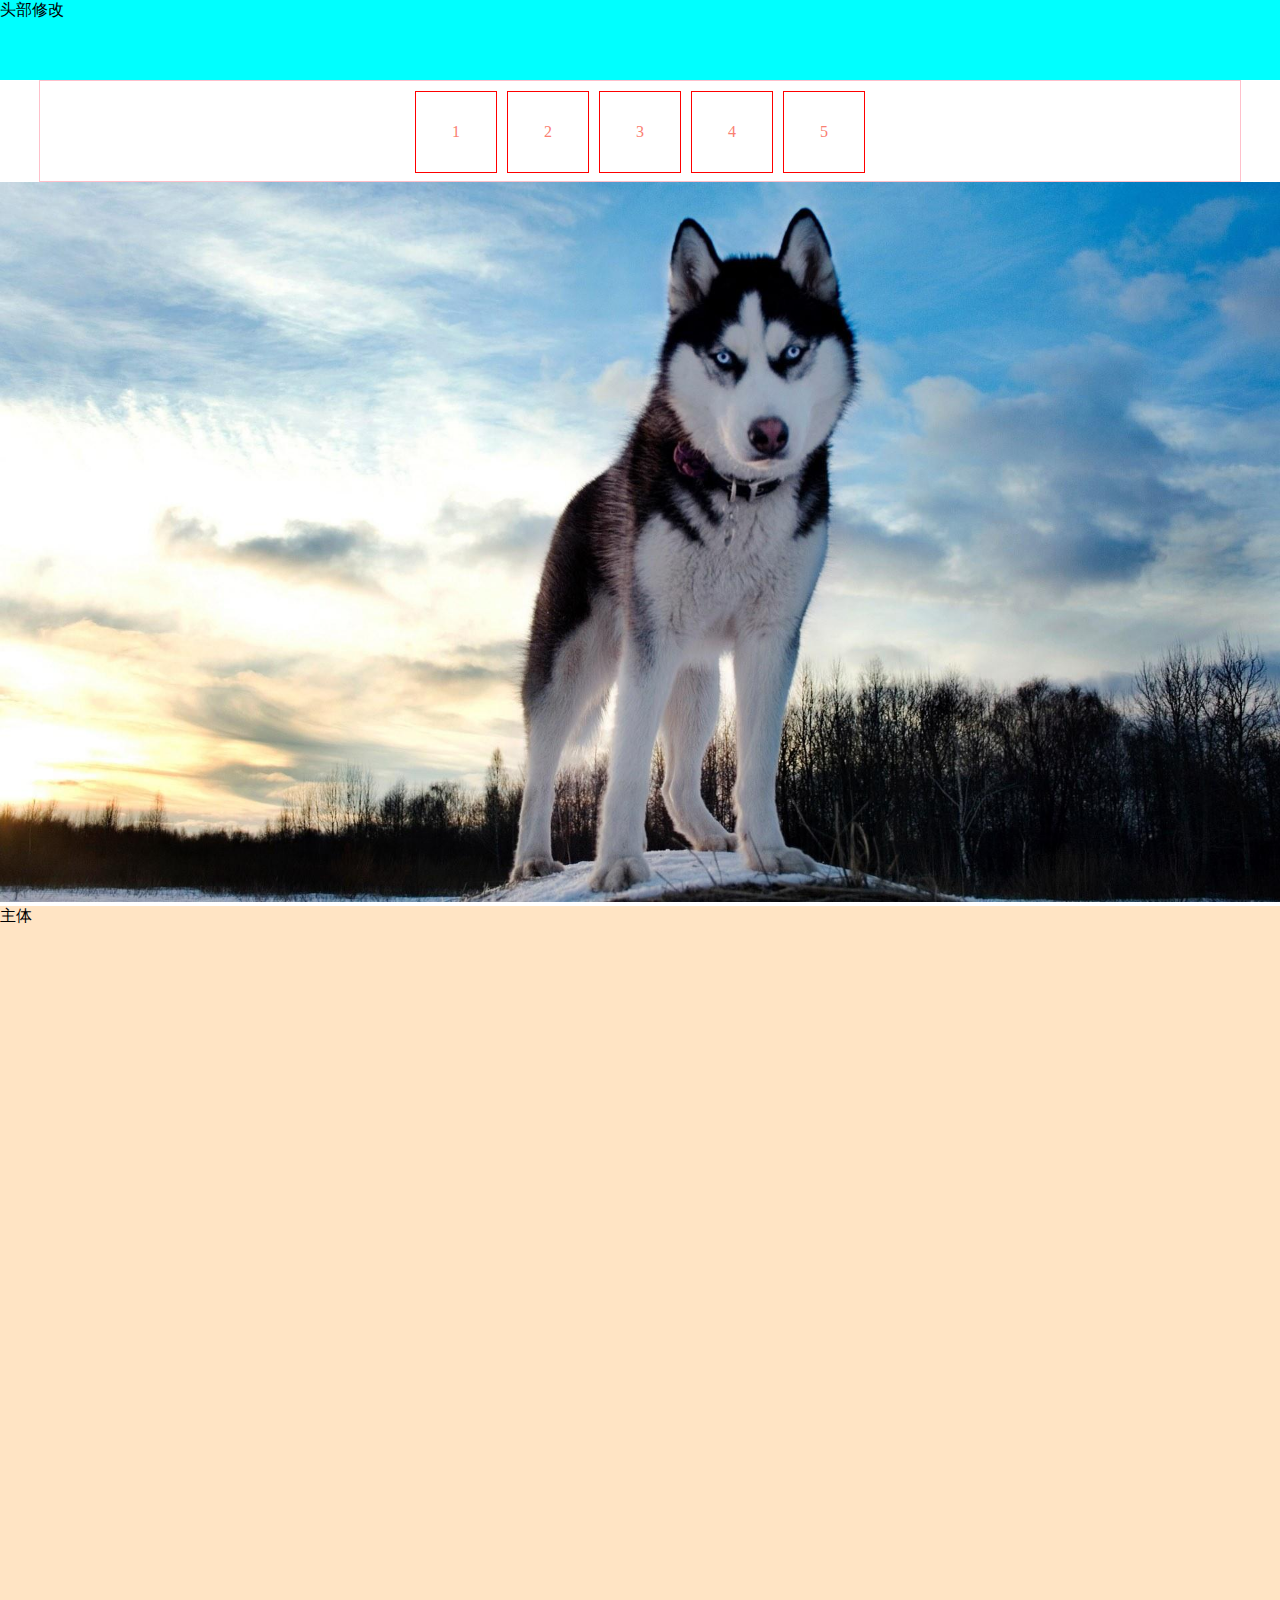
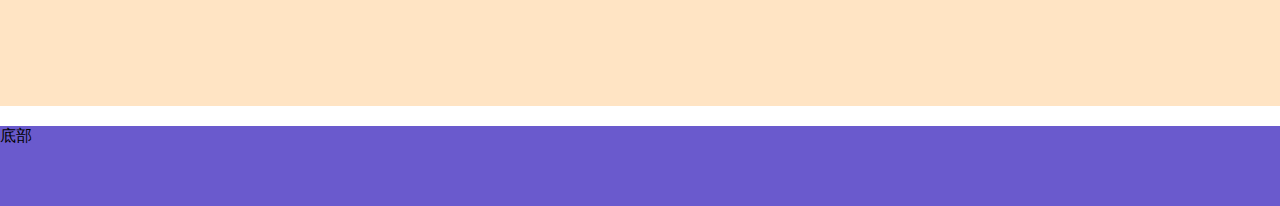
<file: index.html>
<!DOCTYPE html>
<html lang="en">

<head>
    <meta charset="UTF-8">
    <meta name="viewport" content="width=device-width, initial-scale=1.0">
    <title>Document</title>
    <link rel="stylesheet" href="css/index.css">
</head>

<body>
    <div class="nav">
        头部修改
    </div>
    <div class="cont">
        <ul class="ul">
            <li> 1 </li>
            <li> 2 </li>
            <li> 3 </li>
            <li> 4 </li>
            <li> 5 </li>
        </ul>
    </div>
    <img src="images/01.jfif" alt="图片" title="提示">
    <div class="main">
        主体
    </div>
    <footer>
        底部
    </footer>
    <script src="js/index.js"></script>
</body>

</html>
</file>
<file: css/index.css>
* {
    margin: 0;
    padding: 0;
}

.nav {
    width: 100%;
    height: 80px;
    background-color: aqua;
}

.main {
    width: 100%;
    height: 800px;
    background-color: bisque;
}

.cont {
    width: 1200px;
    height: 100px;
    margin: 0 auto;
    border: 1px solid pink;
    display: flex;
    justify-content: center;
    align-items: center;
}

ul,
li {
    list-style-type: none;
    height: 80px;
}

li {
    width: 80px;
    height: 80px;
    margin-right: 10px;
    border: 1px solid red;
    text-align: center;
    line-height: 80px;
    color: salmon;
    float: left;
}

li:last-child {
    margin-right: 0;
}

img {
    max-width: 100%;
}

footer {
    width: 100%;
    height: 80px;
    margin-top: 20px;
    background-color: slateblue;
}
</file>
